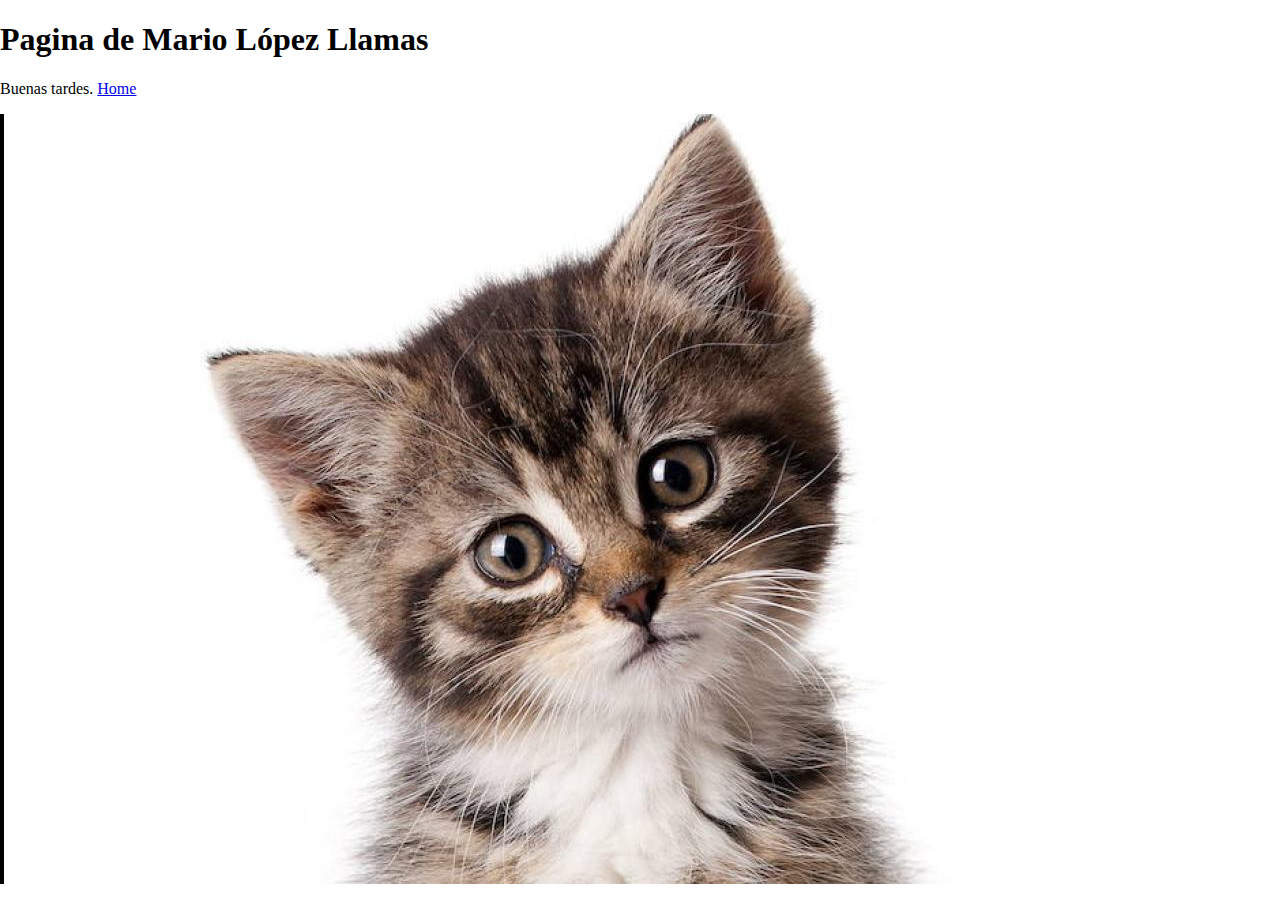
<file: mario.html>
<!DOCTYPE html>
<html lang="en">
<head>
    <meta charset="UTF-8">
    <meta http-equiv="X-UA-Compatible" content="IE=edge">
    <meta name="viewport" content="width=device-width, initial-scale=1.0">
    <link rel="stylesheet" href="css/style.css">
    <link rel="stylesheet" href="css/normalize.css">
    <title>Commit Mario</title>
</head>
<body>
    <h1>Pagina de Mario López Llamas</h1>
    <p>Buenas tardes. <a href="index.html">Home</a></p>
    <img src="img/cat.jpg">
</body>
</html>
</file>
<file: css/style.css>
.container {
    margin: 0 auto;
    width: 40%;
    background-color: rgb(238, 182, 182);
}

.menu {
    padding: 1rem;
    display: flex;
    flex-direction: row;
    align-items: center;
    justify-content: space-evenly;
}
</file>
